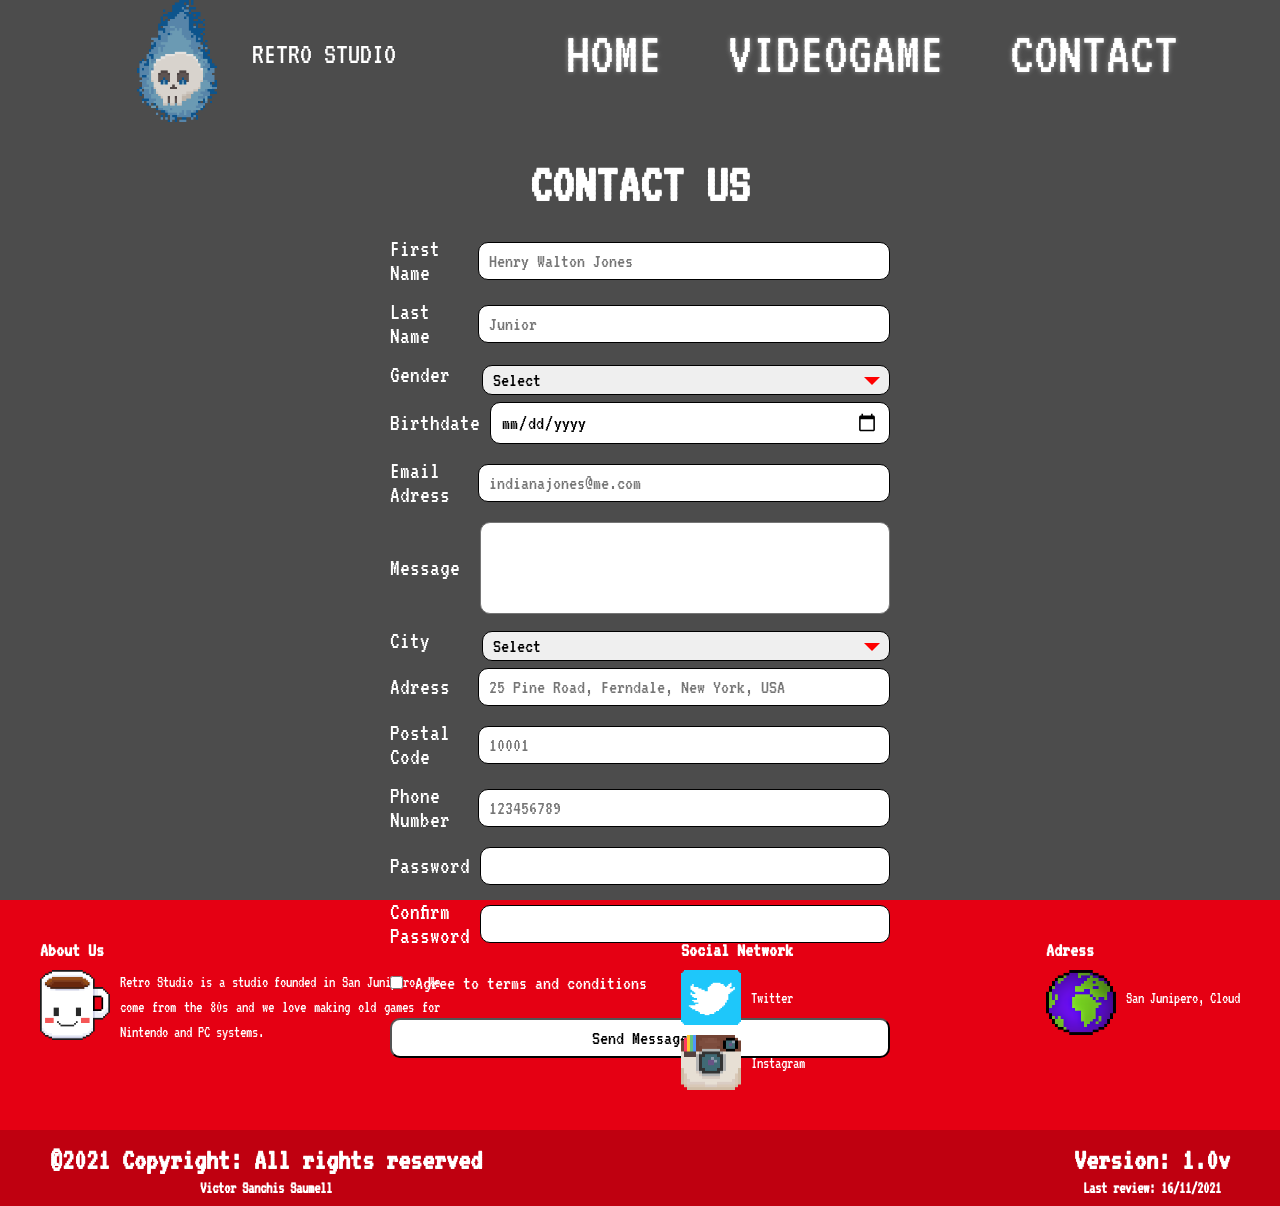
<file: contact.html>
<!--Aquí empieza la sección head de la página web.-->
<!DOCTYPE html>
<html lang="en" dir="ltr">
  <head>
    <meta charset="UTF-8">
    <meta name="author" content="Victor Sanchis Saumell">
    <meta name="generator" content="Atom">
    <meta name="keywords" content="videogame, game, 8-bit">
    <link rel="shortcut icon" href="images/favicon_image.png" type="image/x-icon">
    <link rel="stylesheet" href="css/style.css">
    <link rel="preconnect" href="https://fonts.googleapis.com">
    <link rel="preconnect" href="https://fonts.gstatic.com" crossorigin>
    <link href="https://fonts.googleapis.com/css2?family=Press+Start+2P&family=VT323&display=swap" rel="stylesheet">
    <style>
    @import url('https://fonts.googleapis.com/css2?family=Press+Start+2P&family=VT323&display=swap');
    </style>
    <title>Contact Us</title>
  </head>

<!--Aquí empieza la sección body de la página web.-->
  <body>
    <div class="background">
      <div class="navbar">
          <img src="images/logo.gif" class="logo">
          <p>RETRO STUDIO</p>
          <nav>
              <ul>
                  <li><a href="index.html">HOME</a></li>
                  <li><a href="videogame.html">VIDEOGAME</a></li>
                  <li><a href="#">CONTACT</a></li>
              </ul>
          </nav>
      </div>

<!--Aquí empieza la sección formulario de página de la web.-->
      <div class="wrapper">
        <div class="title">
          Contact us
        </div>
        <div class="form">
          <div class="input_field">
            <label>First Name</label>
            <input type="text" required placeholder="Henry Walton Jones" class="input">
          </div>
          <div class="input_field">
            <label>Last Name</label>
            <input type="text" required placeholder="Junior" class="input">
          </div>
          <div class="input_field">
            <label>Gender</label>
            <div class="custom_select">
              <select required>
                <option value="">Select</option>
                <option value="male">Male</option>
                <option value="female">Female</option>
                <option value="Non-binary">Non-binary</option>
              </select>
            </div>
          </div>
          <div class="input_field">
            <label>Birthdate</label>
            <input type="date" required class="input">
          </div>
          <div class="input_field">
            <label>Email Adress</label>
            <input type="email" required placeholder="indianajones@me.com" class="input">
          </div>
          <div class="input_field">
            <label>Message</label>
            <textarea placeholder required="Lorem ipsum dolor sit amet, consectetur adipisicing elit. Accusantium expedita placeat, omnis nobis, reiciendis illo." class="textarea"></textarea>
          </div>
          <div class="input_field">
            <label>City</label>
            <div class="custom_select">
              <select required>
                <option value="">Select</option>
                <option value="barcelona">Barcelona</option>
                <option value="girona">Girona</option>
                <option value="lleida">Lleida</option>
                <option value="tarragona">Tarragona</option>
              </select>
            </div>
          </div>
          <div class="input_field">
            <label>Adress</label>
            <input type="text" required placeholder="25 Pine Road, Ferndale, New York, USA" class="input">
          </div>
          <div class="input_field">
            <label>Postal Code</label>
            <input type="text" required placeholder="10001" class="input">
          </div>
          <div class="input_field">
            <label>Phone Number</label>
            <input type="text" required placeholder="123456789" class="input">
          </div>
          <div class="input_field">
            <label>Password</label>
            <input type="password" required class="input">
          </div>
          <div class="input_field">
            <label>Confirm Password</label>
            <input type="password" required class="input">
          </div>
          <form>
            <div class="input_field terms">
              <label class="check">
                <input type="checkbox" required>
                <span class="checkmark"></span>
              </label>
              <p>Agree to terms and conditions</p>
            </div>
            <div class="input_field">
              <input type="submit" value="Send Message" class="btn">
            </div>
          </form>
        </div>
      </div>
    </div>

<!--Aquí empieza la sección footer o pie de página de la web.-->
    <footer>
      <div class="container-all">
        <div class="container">
          <div class="column1">
            <h4>About Us</h4>
            <div class="row1">
              <img src="icons/about-us.png">
              <label>Retro Studio is a studio founded in San Junipero. We come from the 80s and we love making old games for Nintendo and PC systems.</label>
            </div>
          </div>
          <div class="column2">
            <h4>Social Network</h4>
            <div class="row2">
              <img src="icons/twitter.png">
              <label>Twitter</label>
            </div>
            <div class="row2">
              <img src="icons/instagram.png">
              <label>Instagram</label>
            </div>
          </div>
          <div class="column3">
            <h4>Adress</h4>
            <div class="row3">
              <img src="icons/world.png">
              <label>San Junipero, Cloud</label>
            </div>
          </div>
        </div>
      </div>

      <div class="container-end">
        <div class="copyright">
          <h4><p>©2021 Copyright: All rights reserved</p><a href="">Victor Sanchis Saumell</a></h4>
        </div>
        <div class="version">
          <h4><p>Version: 1.0v</p><a href="">Last review: 16/11/2021</a></h4>
        </div>
      </div>

    </footer>

  </body>
</html>
</file>
<file: css/style.css>
/*Existe un problema grave de responsive en la página web en el que por alguna razón que desconozco, no encuento una solución al hecho de que cuando se hace más pequeña la página en el navegador, todo se desestructura y en teoría, todas las secciones están divididas correctamente.*/
/*Se establecen unos parámetros generales para la web.*/
*{
    margin: 0;
    padding: 0;
    font-family: 'Press Start 2P', cursive;
    font-family: 'VT323', monospace;
}
/*Se enlaza remotamente un background que se empleará para las tres páginas de la web*/
.background{
    width: 100%;
    height: 100vh;
    background-image: linear-gradient(rgba(0,0,0,0.7),rgba(0,0,0,0.7)),url(https://image.jimcdn.com/app/cms/image/transf/none/path/s8058d2a348a2a847/backgroundarea/if617c429c01a13a9/version/1579421806/image.gif);
    background-position: center;
    background-size: cover;
    padding-left: 8%;
    padding-right: 8%;
    box-sizing: border-box;
}
/*El menú de navegación está compuesto por el menú, logo y nombre del estudio ficticio*/
.navbar{
  height: 12%;
  display: flex;
  align-items: center;
}
.logo{
  width: 150px;
  cursor: pointer;
}
nav{
  flex: 1;
  text-align: right;
}
nav ul li{
  list-style: none;
  display: inline-block;
  margin-left: 60px;
}
nav ul li a{
  text-decoration: none;
  color: #fff;
  font-size: 60px;
}
li{
  color: #fff;
  text-shadow: 0 0 5px #999;
  transition: transform 0.5s;
}
/*Aquí empezaría la sección de contenido principal*/
.row{
  display: flex;
  height: 88%;
  align-items: center;
}
.col{
  flex-basis: 50%;
}
h1{
  color: #fff;
  font-size: 100px;
  line-height: 100%
}
p{
  color: #fff;
  font-size: 30px;
  line-height: 40px;
  text-align: justify;
}
button{
  width: 180px;
  color: #000;
  font-size: 25px;
  padding: 12px 0;
  background: #fff;
  border: 0;
  border-radius: 20px;
  outline: none;
  margin-top: 30px;
  cursor: pointer;
  transition: transform 0.5s;
}
/*El botón funciona, pero se tiene que hacer click donde pone "Explore"*/
button a{
  text-decoration: none;
  color: #000;
}
.card{
  width: 460px;
  height: 350px;
  display: inline-block;
  border-radius: 10px;
  padding: 15px 25px;
  box-sizing: border-box;
  cursor: pointer;
  margin: 10px 15px;
  background-position: center;
  background-size: cover;
  transition: transform 0.5s;
}
.card1 .image-1{
  width: 430px;
  height: 320px;
  background-image: url(images/image-1.png);
}
.card2 .image-2{
  width: 430px;
  height: 320px;
  background-image: url(images/image-2.png);
}
.card3 .image-3{
  width: 430px;
  height: 320px;
  background-image: url(images/image-3.png);
}
.card4 .image-4{
  width: 430px;
  height: 320px;
  background-image: url(images/image-4.png);
}
/*La función hover permite animar secciónes de la web*/
.card:hover{
  transform: translateY(-10px);
}
li:hover{
  transform: translateY(-10px);
}
button:hover{
  transform: translateY(-10px);
}
h5{
  font-size: 50px;
  color: #fff;
  text-shadow: 0 0 5px #999;
}
.card p{
  text-shadow: 0 0 15px #000;
  font-size: 30px;
}
/*Aquí empieza el footer de la web*/
footer{
  width: 100%;
  background: #e50013;;
  color: #fff;
}
.container-all{
  width: 100%;
  max-width: 1200px;
  margin: auto;
  padding: 40px;
}
.container{
  display: flex;
  justify-content: space-between;
}
.column1{
  max-width: 400px;
}
.column1 h4{
  font-size: 20px;
}
.column1 p{
  font-size: 15px;
  color: #fff;
  margin-top: 10px;
}
.row1{
  margin-top: 10px;
  display: flex;
}
.row1 img{
  width: 110px;
  height: 70px;
}
.row1 label{
  margin-left: 10px;
  text-align: justify;
  line-height: 25px;
}
.column2{
  max-width: 400px;
}
.column2 h4{
  font-size: 20px;
}
.row2{
  margin-top: 10px;
  display: flex;
}
.row2 img{
  width: 60px;
  height: 55px;
}
.row2 label{
  margin-top: 20px;
  margin-left: 10px;
}
.column3{
  max-width: 400px;
}
.column3 h4{
  font-size: 20px;
}
.row3{
  margin-top: 10px;
  display: flex;
}
.row3 img{
  width: 70px;
  height: 65px;
}
.row3 label{
  margin-top: 20px;
  margin-left: 10px;
}
.container-end{
  width: 100%;
  background: #bf0010;
  display: flex;
  justify-content: space-between;
}
.copyright{
  color: #fff;
  padding: 10px;
  padding-left: 50px;
  text-align: center;
}
.copyright a{
  text-decoration: none;
  color: #fff;
  font-weight: bold;
}
.version{
  color: #fff;
  padding: 10px;
  padding-right: 50px;
  text-align: center;
}
.version a{
  text-decoration: none;
  color: #fff;
  font-weight: bold;
}
/*Aquí empieza la página videogame.html*/
.container-video{
  width: 80%;
  margin: 80px auto;
}
.container-video h1{
  padding: 20px 0;
  color: #fff;
  font-size: 80px;
  text-align: center;
}
.container-video h2{
  padding: 0.1px 0;
  color: #fff;
  font-size: 30px;
  text-align: center;
}
.row4{
  display: flex;
  align-items: center;
  flex-wrap: wrap;
}
.col2{
  flex-basis: 50%;
  min-width: 250px;
}
.image-video{
  width: 90%;
  margin: auto;
  position: relative;
  overflow: hidden;
  border-radius: 15px;
}
.image-video2{
  display: flex;
  margin: 50px 0;
  align-items: center;
  border-radius: 15px;
  overflow: hidden;
  width: 85%;
}
.small-image-video{
  position: relative;
}
.small-image-video img{
  width: 210px;
}
.image-video2 p{
  margin-left: 20px;
  color: #fff;
  line-height: 22px;
  font-size: 25px;
  text-align: justify;
}
.video-player{
  width: 80%;
  position: absolute;
  left: 50%;
  top: 50%;
  transform: translate(-50%, 50%);
  cursor: pointer;
}
/*Aquí empieza la página contact.html*/
.wrapper{
  max-width: 500px;
  width: 100%;
  margin: 20px auto;
  padding: 30px;
}
.wrapper .title{
  font-size: 54px;
  font-weight: 700;
  margin-bottom: 25px;
  color: #fff;
  text-transform: uppercase;
  text-align: center;
}
.wrapper .form{
  width: 100%;
}
.wrapper .form .input_field{
  margin-bottom: 15px;
  display: flex;
  align-items: center;
}
.wrapper .form .input_field label{
  width: 100px;
  color: #fff;
  margin-right: 10px;
  font-size: 24px;
  padding-left: 0px;
}
.wrapper .form .input_field .input{
  width: 100%;
  outline: none;
  border: 1px solid #000;
  font-size: 20px;
  padding: 8px 10px;
  border-radius: 10px;
  transition: all 0.3s ease;
}
.wrapper .form .input_field .textarea{
  width: 500px;
  height: 80px;
  resize: none;
  font-size: 20px;
  border-radius: 10px;
  padding: 5px;
}
.wrapper .form .input_field .custom_select{
  position: relative;
  width: 100%;
  height: 20px;
}
.wrapper .form .input_field .custom_select select{
  -webkit-appearance: none;
  appearance: none;
  border: 1px solid #000;
  width: 100%;
  height: 150%;
  padding: 0px 10px;
  border-radius: 10px;
  outline: none;
  font-size: 20px;
}
.wrapper .form .input_field .custom_select:before{
  content: "";
  position: absolute;
  top: 12px;
  right: 10px;
  border: 8px solid;
  border-color: red transparent transparent transparent;
  pointer-events: none;
}
.wrapper .form .input_field .input:focus{
  border: 3px solid  #d100ff;
}
.wrapper .form .input_field select:focus{
  border: 2.5px solid  #d100ff;
}
.wrapper .form .input_field p{
  font-size: 20px;
  color: #fff;
}
.wrapper .form .input_field .check{
  width: 15px;
  height: 15px;
  position: relative;
  display: block;
  cursor: pointer;
}
.wrapper .form .input_field .check input[type="checkbox"]{
  position: absolute;
}
.wrapper .form .input_field .btn{
  width: 100%;
  padding: 8px 10px;
  font-size: 20px;
  border: 1;
  background: #fff;
  color: #000;
  cursor: pointer;
  border-radius: 10px;
  outline: none;
}
.wrapper .form .input_field .btn:hover{
  background: #00ff5d;
}
</file>
